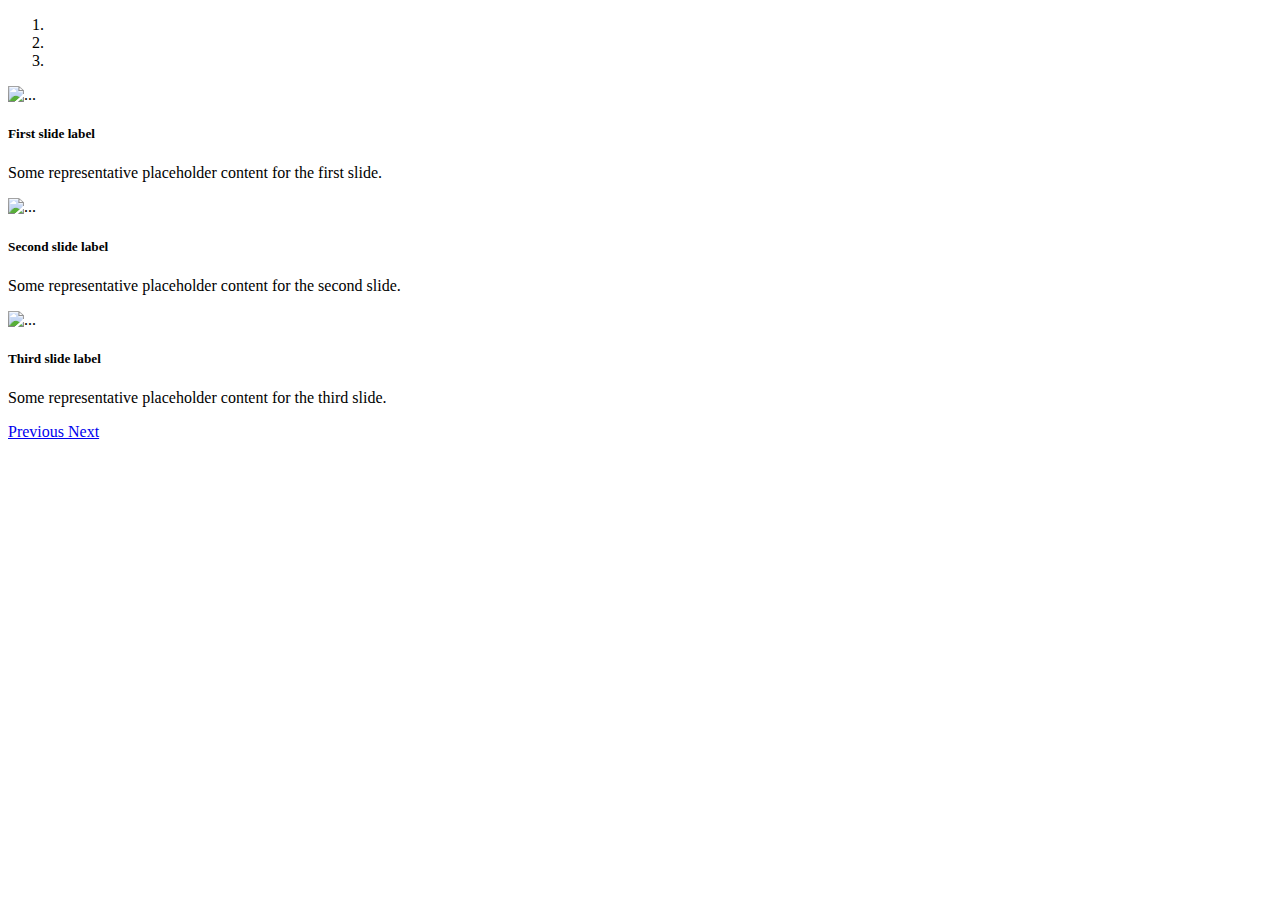
<file: tientppc00588_Miniproject/src/main/resources/templates/layout/banner.html>
<!DOCTYPE html>
<html lang="en" xmlns:th="http://www.thymeleaf.org">
<head>
    <meta charset="UTF-8">
    <meta http-equiv="X-UA-Compatible" content="IE=edge">
    <meta name="viewport" content="width=device-width, initial-scale=1.0">
    <title>Document</title>
</head>
<body>
    <div id="carouselExampleCaptions" class="carousel slide" data-ride="carousel">
        <ol class="carousel-indicators">
          <li data-target="#carouselExampleCaptions" data-slide-to="0" class="active"></li>
          <li data-target="#carouselExampleCaptions" data-slide-to="1"></li>
          <li data-target="#carouselExampleCaptions" data-slide-to="2"></li>
        </ol>
        <div class="carousel-inner rounded-sm">
          <div class="carousel-item active" >
            <img th:src="@{/assets/image/b.jpg}" class="d-block w-100" style="height: 500px" alt="...">
            <div class="carousel-caption d-none d-md-block">
              <h5>First slide label</h5>
              <p>Some representative placeholder content for the first slide.</p>
            </div>
          </div>
          <div class="carousel-item">
            <img th:src="@{/assets/image/a.jpg}" class="d-block w-100" style="height: 500px" alt="...">
            <div class="carousel-caption d-none d-md-block">
              <h5>Second slide label</h5>
              <p>Some representative placeholder content for the second slide.</p>
            </div>
          </div>
          <div class="carousel-item">
            <img th:src="@{/assets/image/c.jpg}" class="d-block w-100" style="height: 500px" alt="...">
            <div class="carousel-caption d-none d-md-block">
              <h5>Third slide label</h5>
              <p>Some representative placeholder content for the third slide.</p>
            </div>
          </div>
        </div>
        <a class="carousel-control-prev" href="#carouselExampleCaptions" role="button" data-slide="prev">
          <span class="carousel-control-prev-icon" aria-hidden="true"></span>
          <span class="sr-only">Previous</span>
        </a>
        <a class="carousel-control-next" href="#carouselExampleCaptions" role="button" data-slide="next">
          <span class="carousel-control-next-icon" aria-hidden="true"></span>
          <span class="sr-only">Next</span>
        </a>
      </div>
</body>
</html>
</file>
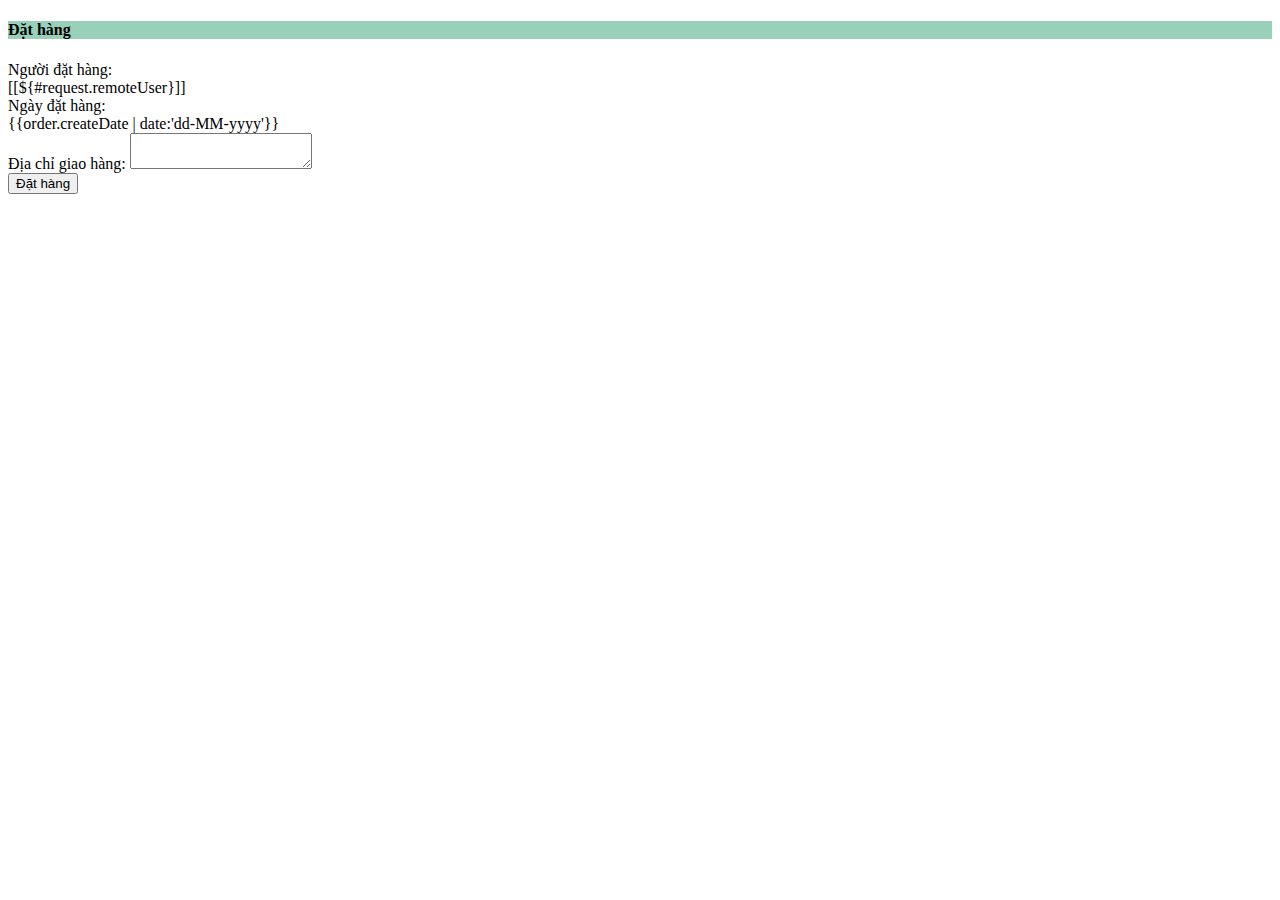
<file: tientppc00588_Miniproject/src/main/resources/templates/order/checkout.html>
<!DOCTYPE html>
<html xmlns:th="https://www.thymeleaf.org" th:replace="~{/layout/index :: dynamic(~{::main})}">

<body>
	<main>
		<div th:replace="~{/cart/view :: shopping_cart}"></div>
			<div class="col-sm-12 mt-3 card p-1 mb-1 bg-white rounded">
				<div class="card-header" style="background: #98D0B9"><h4>Đặt hàng</h4></div>
				<div class="card-body">
					<div class="form-group">
						<label>Người đặt hàng:</label>
						<div class="form-control" id="username">[[${#request.remoteUser}]]</div>
					</div>
					<div class="form-group">
						<label>Ngày đặt hàng:</label>
						<div class="form-control">{{order.createDate | date:'dd-MM-yyyy'}}</div>
					</div>
					<div class="form-group">
						<label>Địa chỉ giao hàng:</label>
						<textarea ng-model="order.address" class="form-control" required="required" row="3"></textarea>
					</div>
					<div>
						<button ng-click="order.purchase()" class="btn btn-success pull-right">Đặt hàng</button>
					</div>
				</div>
			</div>
	</main>
</body>

</html>
</file>
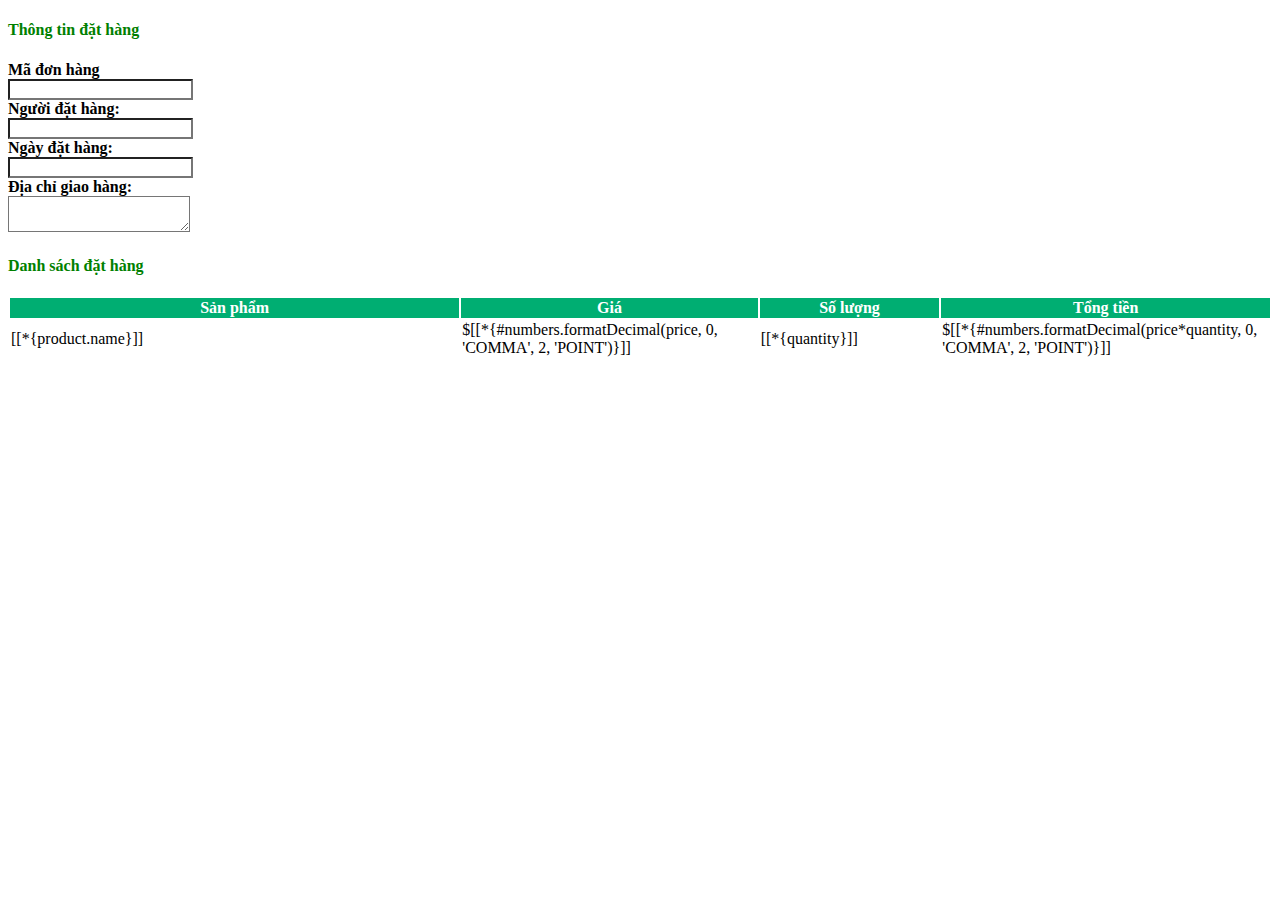
<file: tientppc00588_Miniproject/src/main/resources/templates/order/detail.html>
<!DOCTYPE html>
<html xmlns:th="https://www.thymeleaf.org" th:replace="~{/layout/index :: dynamic(~{::main})}">

<body>
	<main th:object="${order}">
		<div class="panel panel-primary">
			<div class="panel-heading mb-3"><h4 style="color: green">Thông tin đặt hàng</h4></div>
			
			<div class="panel-body">
				<div class="row">
					<div class="form-group col-sm-4">
						<div style="font-weight: bold;">Mã đơn hàng</div>
						<input th:field="*{id}" style="background: white" class="form-control" readonly>
					</div>
					<div class="form-group col-sm-4">
						<div style="font-weight: bold;">Người đặt hàng:</div>
						<input th:field="*{account.username}" style="background: white;" class="form-control" readonly>
					</div>
					<div class="form-group col-sm-4">
						<div style="font-weight: bold;">Ngày đặt hàng:</div>
						<input th:field="*{createDate}" style="background: white" class="form-control" readonly>
					</div>
				</div>
				<div class="row">
					<div class="form-group col-sm-12">
						<div style="font-weight: bold;">Địa chỉ giao hàng:</div>
						<textarea th:field="*{address}" class="form-control" style="background: white" readonly></textarea>
					</div>

				</div>
			</div>
		</div>
		<h4 class="mt-3 mb-3" style="color: green">Danh sách đặt hàng</h4>
		<table class="table table-bordered">
			<thead class="thead" style="background-color: #00AE72; color: white">
				<tr class="text-center">
					<th style="width: 25%" scope="col">Sản phẩm</th>
					<th style="width: 15%" scope="col">Giá</th>
					<th style="width: 10%" scope="col">Số lượng</th>
					<th style="width: 10%" scope="col">Tổng tiền</th>
				</tr>
			</thead>
			<tbody>
				<tr th:each="detail: *{orderDetails}" th:object="${detail}">
					<td>[[*{product.name}]]</td>
					<td>$[[*{#numbers.formatDecimal(price, 0, 'COMMA', 2, 'POINT')}]]</td>
					<td>[[*{quantity}]]</td>
					<td>$[[*{#numbers.formatDecimal(price*quantity, 0, 'COMMA', 2, 'POINT')}]]</td>
				</tr>
			</tbody>
		</table>
	</main>
</body>

</html>
</file>
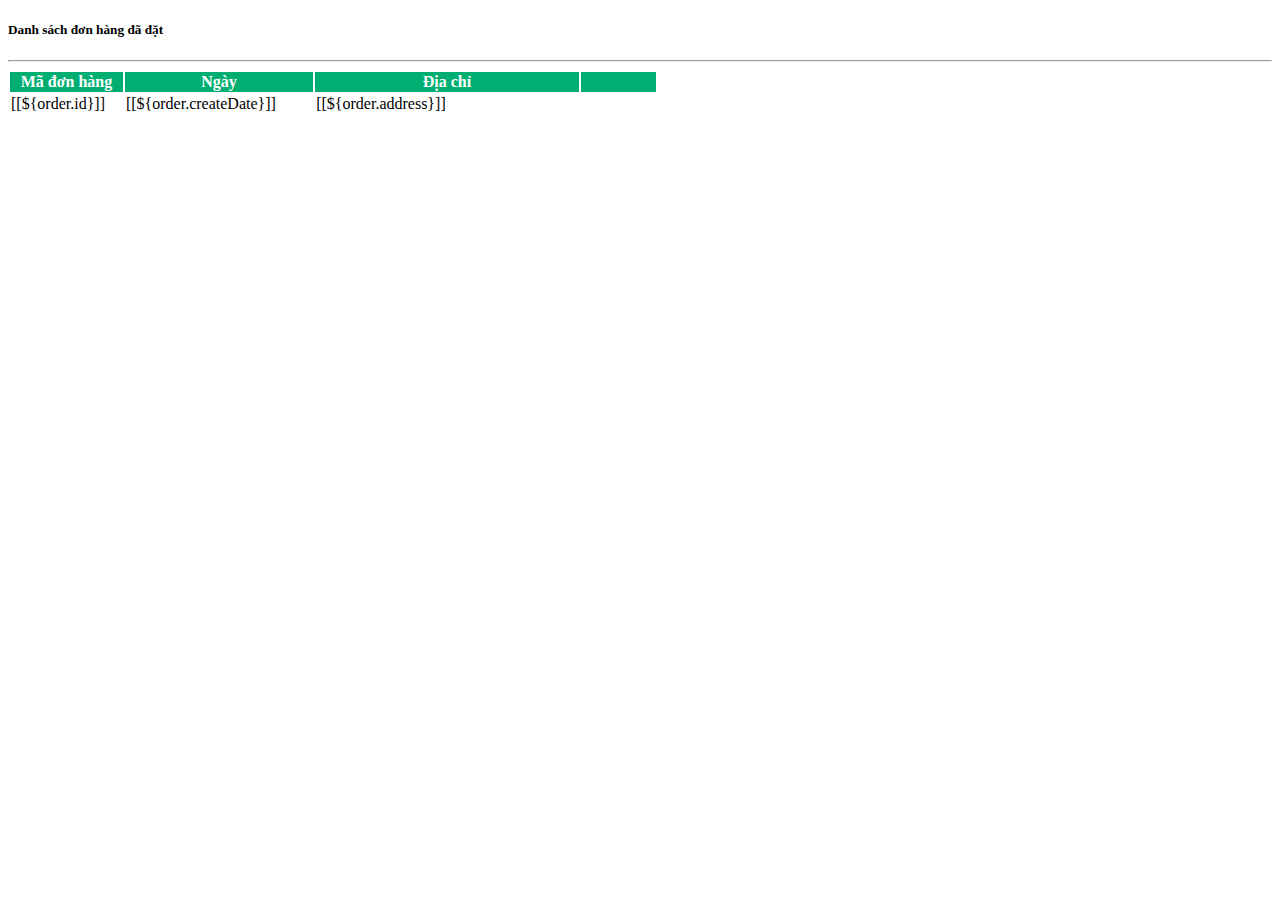
<file: tientppc00588_Miniproject/src/main/resources/templates/order/list.html>
<!DOCTYPE html>
<html xmlns:th="https://www.thymeleaf.org" th:replace="~{/layout/index :: dynamic(~{::main})}">
<body>
	<main>
		<h5 class="mt-3">Danh sách đơn hàng đã đặt</h5>
		<hr>
		<table class="table table-bordered">
			<thead class="thead" style="background-color: #00AE72; color: white">
				<tr class="text-center">
					<th style="width: 15%" scope="col">Mã đơn hàng</th>
					<th style="width: 25%" scope="col">Ngày</th>
					<th style="width: 35%" scope="col">Địa chỉ</th>
					<th style="width: 10%" scope="col"></th>
				</tr>
			</thead>
			<tbody>
						<tr th:each = "order, state:${orders}">
							<td>[[${order.id}]]</td>
							<td>[[${order.createDate}]]</td>
							<td>[[${order.address}]]</td>
							<td>
								<a th:href="@{|/order/detail/${order.id}}" class="btn btn-default">
									<i class="fa fa-search"></i>
								</a>
							</td>
						</tr>
			</tbody>
		</table>
</body>
</html>
</file>
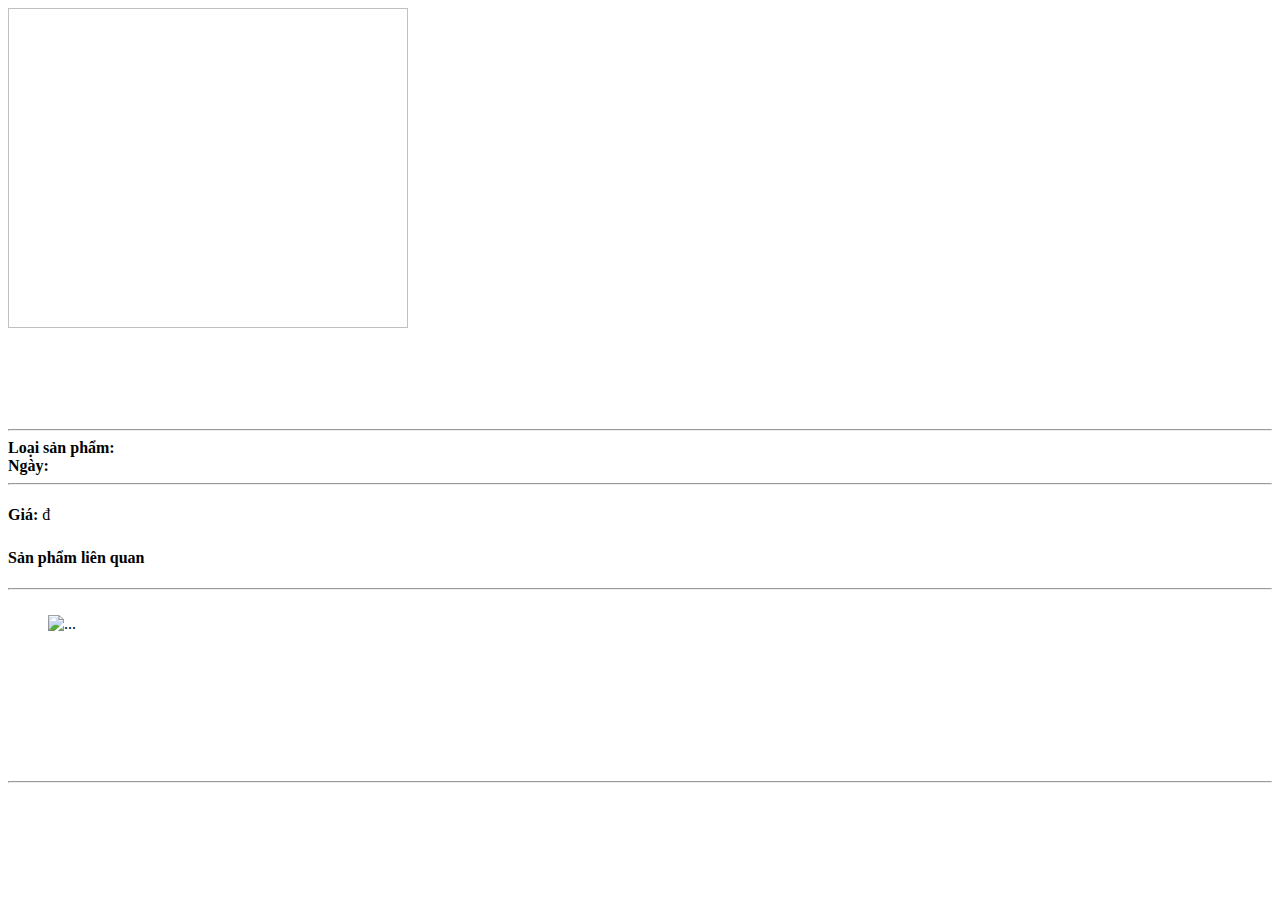
<file: tientppc00588_Miniproject/src/main/resources/templates/product/detail.html>
<!DOCTYPE html>
<html xmlns:th="http://www.thymeleaf.org"
	th:replace="~{/layout/index :: dynamic(~{::main})}">

<body>
	<main th:object="${item}">
	<div class="row mt-3">

		<aside class="col-sm-5" style="height: 400px;">
			<img style="width: 400px" height="80%"
				th:src="@{|/assets/image/*{image}|}" alt="">
		</aside>

		<article class="col-sm-7">
			<h1 th:text="*{name}"></h1>
			<hr>
			<strong>Loại sản phẩm:</strong> <a th:text="*{category.name}"></a>
			<br> <strong>Ngày:</strong> <b href="" th:text="*{createDate}"></b>
			<hr>
			<strong>Giá: </strong><a style="color: orange;" href=""
				th:text="*{price}"></a> đ 
				<a class="btn btn-danger" type="submit" th:attr="ng-click=@{|cart.add(*{id})|}"><i
				style="font-size: 30px" class="fa fa-shopping-cart mr-2"
				aria-hidden="true"></i></a>
		</article>

	</div>
<h4>Sản phẩm liên quan</h4>
	<hr>
	<ul class="row" style="list-style: none">
		<li th:each="p:${item.category.products}" class="col-sm-3">
			<div class="card mt-2">
				<div class="card-header">
					<h6 class="card-title" th:utext="${p.name}"></h6>
				</div>
				<div class="card-body" style="height: 150px">
					<a th:href="@{|/product/detail/${p.id}|}"> <img
						th:src="@{|/assets/image/${p.image}|}" width="90%" height="99%"
						class="card-img-top" alt="...">
					</a>
				</div>
		</li>

	</ul>
	<hr>

	</main>
</body>

</html>
</file>
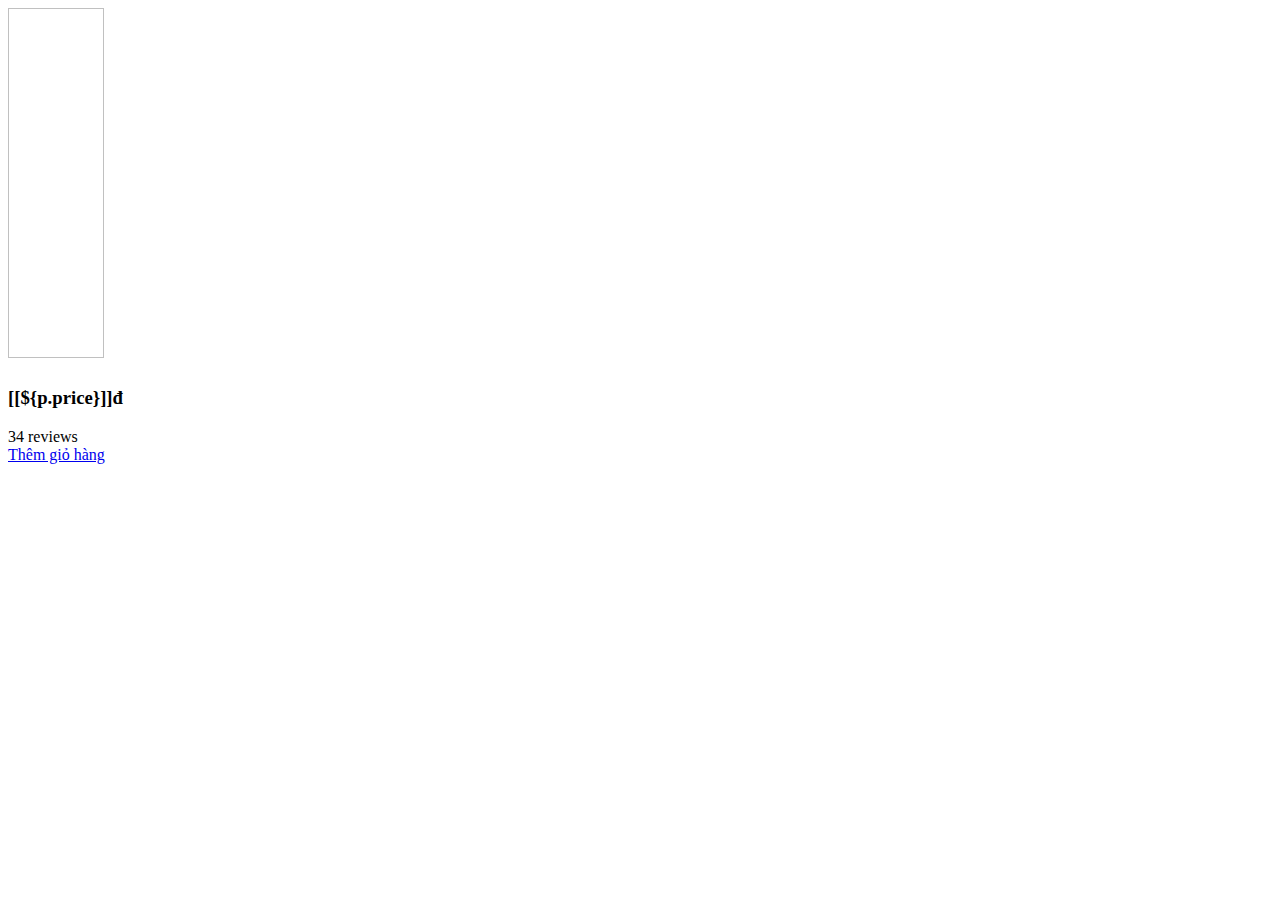
<file: tientppc00588_Miniproject/src/main/resources/templates/product/list.html>
<!DOCTYPE html>
<html xmlns:th="http://www.thymeleaf.org"
	th:replace="~{/layout/index :: dynamic(~{::main})}">

<body style="background-color: white;">

	<main>
		<div th:replace="/layout/banner.html"></div>
		<div class="container d-flex justify-content-center mt-50 mb-50">
			<div class="row">
				<div th:each="p:${list}" class="col-md-4 mt-2">
					<div class="card">
						<div class="card-body">

							<div class="card-img-actions">
								<a th:href="@{|/product/detail/${p.id}|}"> <img
									th:src="@{|/assets/image/${p.image}|}"
									class="card-img img-fluid" width="96" height="350" alt="">
								</a>
							</div>

						</div>
						<div class="card-body bg-light text-center">
							<div class="mb-2">
								<h6 class="font-weight-semibold mb-2">
									<a th:href="@{|/product/detail/${p.id}|}" th:utext="${p.name}" class="text-default mb-2" data-abc="true"></a>
								</h6>
							</div>
							<h3 class="mb-0 font-weight-semibold">[[${p.price}]]đ</h3>
							<div style="color: red">
								<i class="fa fa-star star"></i> <i class="fa fa-star star"></i>
								<i class="fa fa-star star"></i> <i class="fa fa-star star"></i>
							</div>
							<div class="text-muted mb-3">34 reviews</div>
							<a href="#" class="btn btn-warning"
							th:attr="ng-click=@{|cart.add(${p.id})|}"><i
							class="fa fa-cart-plus"></i> Thêm giỏ hàng</a> 
							
						
						</div>
					</div>
				</div>
			</div>
		</div>
		
		<div class="mt-4 ml-3 ">
			<a class="btn btn-info" th:href="@{|/product/list?page=0|}"> <i
				class="fa fa-step-backward" aria-hidden="true"></i>
			</a> <a class="btn btn-info"
				th:href="@{|/product/list?page=${list.number-1}|}"> <i
				class="fa fa-caret-left" aria-hidden="true"></i>
			</a> <a class="btn btn-info"
				th:href="@{|/product/list?page=${list.number+1 > list.getTotalPages() -1 ? list.getTotalPages() -1:list.number+1 }|}">
				<i class="fa fa-caret-right" aria-hidden="true"></i>
			</a> <a class="btn btn-info"
				th:href="@{|/product/list?page=${list.getTotalPages()-1}|}"> <i
				class="fa fa-step-forward" aria-hidden="true"></i>
			</a>
		</div>
	</main>
</body>

</html>
</file>
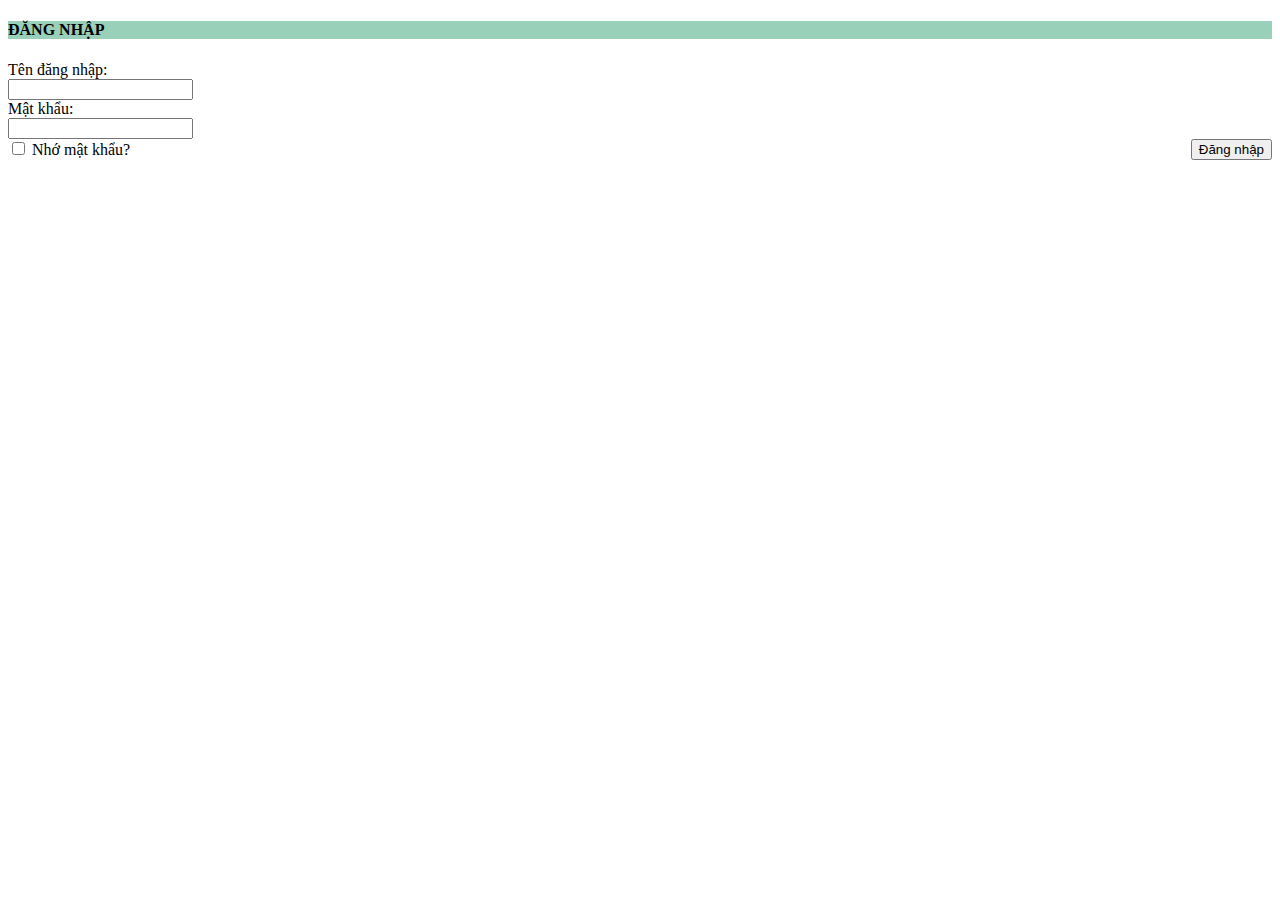
<file: tientppc00588_Miniproject/src/main/resources/templates/security/login.html>
<!DOCTYPE html>
<html xmlns:th="https://www.thymeleaf.org"
	th:replace="~{/layout/index :: dynamic(~{::main})}">
<main>
	<div class="card-header" style="background: #98D0B9">
		<h4>ĐĂNG NHẬP</h4>
	</div>
	<div class="row">
		<div class="col-sm-2"></div>
		<div class="col-sm-9">
			<form th:action="@{/security/login}" method="post">
				<div class="col-sm-12 mt-3 card p-1 mb-1 bg-white rounded">

					<div class="alert-success">
						<strong th:text="${message}"></strong>
					</div>
					<div class="alert-danger">
						<strong th:text="${messageer}"></strong>
					</div>
					<div class="card-body">
						<div class="row mt-2">
							<label for="Code" class="col-sm-4 text-right">Tên đăng
								nhập: <span class="error"></span>
							</label>
							<div class="col-sm-6">
								<div class="form-group">
									<input type="text" name="username" class="form-control">
								</div>
							</div>
						</div>
						<div class="row mt-3">
							<label for="Code" class="col-sm-4 text-right">Mật khẩu:<span
								class="error"></span></label>
							<div class="col-sm-6">
								<div class="form-group">
									<input type="password" name="password" class="form-control">
								</div>
							</div>
						</div>
						<div class="row mt-3">
							<div class="col-sm-4"></div>
							<div class="form-check col-sm-6">
								<input type="checkbox" name="remember-me"
									class="form-check-input"> <label
									class="form-check-label">Nhớ mật khẩu?</label>
								<button class="btn btn-success" style="float: right;">Đăng
									nhập</button>
							</div>
						</div>
					</div>
				</div>
			</form>
		</div>
	</div>
</main>
</file>
